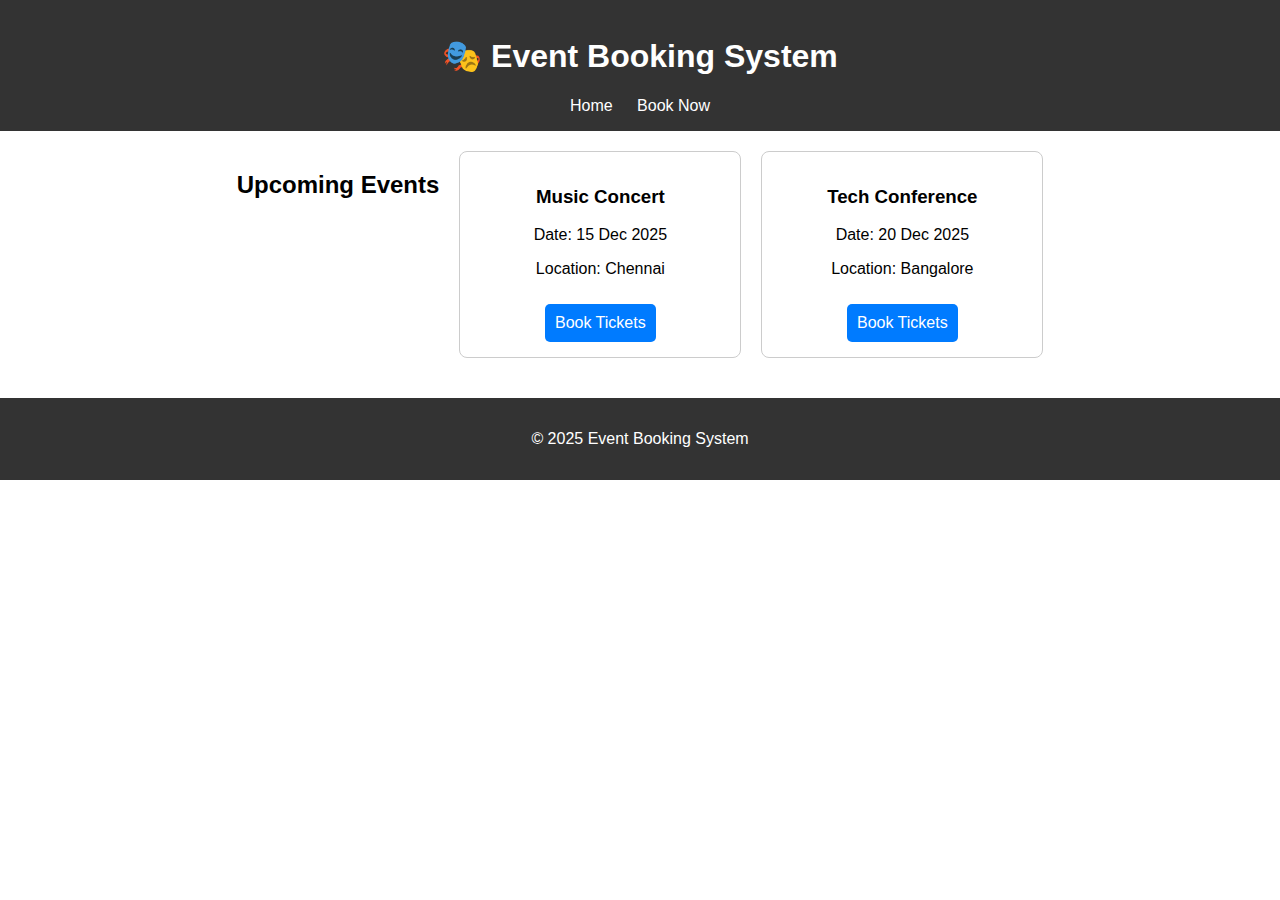
<file: index.html>
<!DOCTYPE html>
<html lang="en">
<head>
  <meta charset="UTF-8">
  <meta name="viewport" content="width=device-width, initial-scale=1.0">
  <title>Event Booking System</title>
  <link rel="stylesheet" href="style.css">
</head>
<body>
  <header>
    <h1>🎭 Event Booking System</h1>
    <nav>
      <a href="index.html">Home</a>
      <a href="booking.html">Book Now</a>
    </nav>
  </header>

  <main>
    <section class="events">
      <h2>Upcoming Events</h2>
      <div class="event-card">
        <h3>Music Concert</h3>
        <p>Date: 15 Dec 2025</p>
        <p>Location: Chennai</p>
        <a href="booking.html" class="btn">Book Tickets</a>
      </div>
      <div class="event-card">
        <h3>Tech Conference</h3>
        <p>Date: 20 Dec 2025</p>
        <p>Location: Bangalore</p>
        <a href="booking.html" class="btn">Book Tickets</a>
      </div>
    </section>
  </main>

  <footer>
    <p>&copy; 2025 Event Booking System</p>
  </footer>
</body>
</html>
</file>
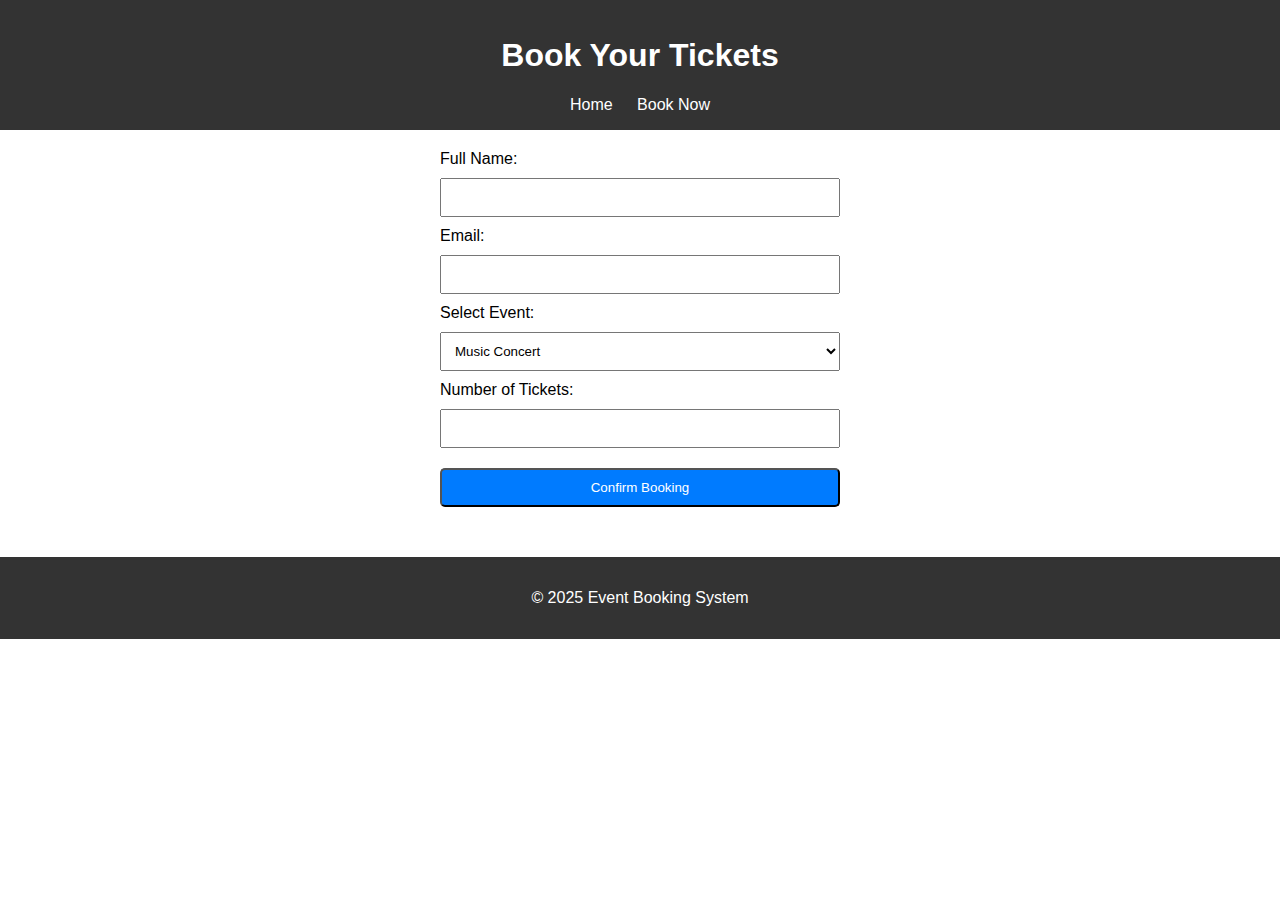
<file: booking.html>
<!DOCTYPE html>
<html lang="en">
<head>
  <meta charset="UTF-8">
  <meta name="viewport" content="width=device-width, initial-scale=1.0">
  <title>Book Tickets</title>
  <link rel="stylesheet" href="style.css">
</head>
<body>
  <header>
    <h1>Book Your Tickets</h1>
    <nav>
      <a href="index.html">Home</a>
      <a href="booking.html">Book Now</a>
    </nav>
  </header>

  <main>
    <form id="bookingForm">
      <label for="name">Full Name:</label>
      <input type="text" id="name" required>

      <label for="email">Email:</label>
      <input type="email" id="email" required>

      <label for="event">Select Event:</label>
      <select id="event" required>
        <option value="Music Concert">Music Concert</option>
        <option value="Tech Conference">Tech Conference</option>
      </select>

      <label for="tickets">Number of Tickets:</label>
      <input type="number" id="tickets" min="1" max="10" required>

      <button type="submit" class="btn">Confirm Booking</button>
    </form>
  </main>

  <footer>
    <p>&copy; 2025 Event Booking System</p>
  </footer>

  <script src="script.js"></script>
</body>
</html>
</file>
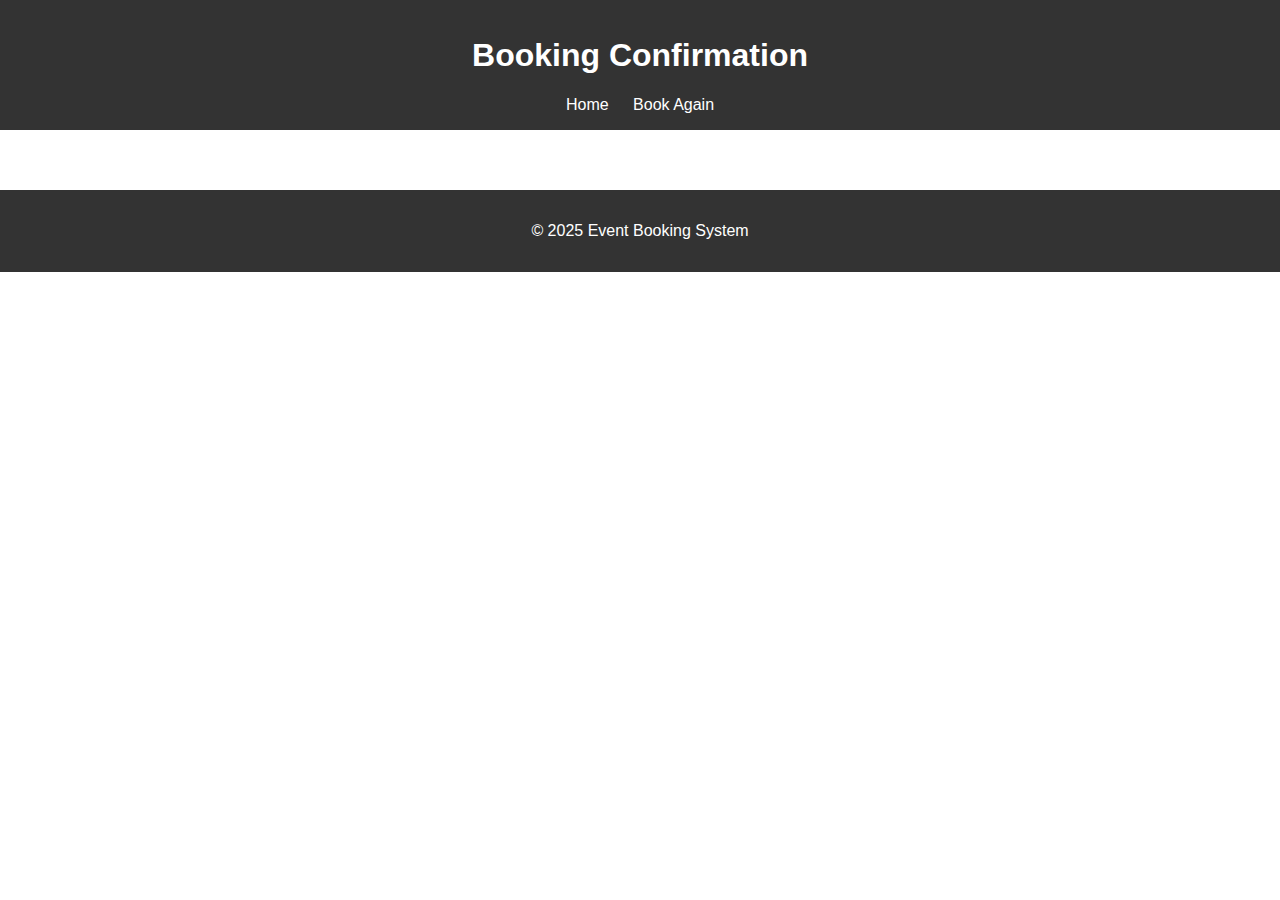
<file: confirmation.html>
<!DOCTYPE html>
<html lang="en">
<head>
  <meta charset="UTF-8">
  <meta name="viewport" content="width=device-width, initial-scale=1.0">
  <title>Booking Confirmation</title>
  <link rel="stylesheet" href="style.css">
</head>
<body>
  <header>
    <h1>Booking Confirmation</h1>
    <nav>
      <a href="index.html">Home</a>
      <a href="booking.html">Book Again</a>
    </nav>
  </header>

  <main>
    <section id="confirmationDetails">
      <!-- Booking details will be injected here -->
    </section>
  </main>

  <footer>
    <p>&copy; 2025 Event Booking System</p>
  </footer>

  <script src="script.js"></script>
</body>
</html>
</file>
<file: style.css>
body {
  font-family: Arial, sans-serif;
  margin: 0;
  padding: 0;
}

header {
  background: #333;
  color: white;
  padding: 1rem;
  text-align: center;
}

nav a {
  color: white;
  margin: 0 10px;
  text-decoration: none;
}

main {
  padding: 20px;
}

.events {
  display: flex;
  flex-wrap: wrap;
  gap: 20px;
  justify-content: center;
}

.event-card {
  border: 1px solid #ccc;
  padding: 15px;
  width: 250px;
  text-align: center;
  border-radius: 8px;
}

.btn {
  display: inline-block;
  background: #007BFF;
  color: white;
  padding: 10px;
  margin-top: 10px;
  text-decoration: none;
  border-radius: 5px;
}

form {
  max-width: 400px;
  margin: auto;
  display: flex;
  flex-direction: column;
}

form input, form select, form button {
  margin: 10px 0;
  padding: 10px;
}

footer {
  background: #333;
  color: white;
  text-align: center;
  padding: 1rem;
  margin-top: 20px;
}

@media (max-width: 600px) {
  .events {
    flex-direction: column;
    align-items: center;
  }
}
</file>
